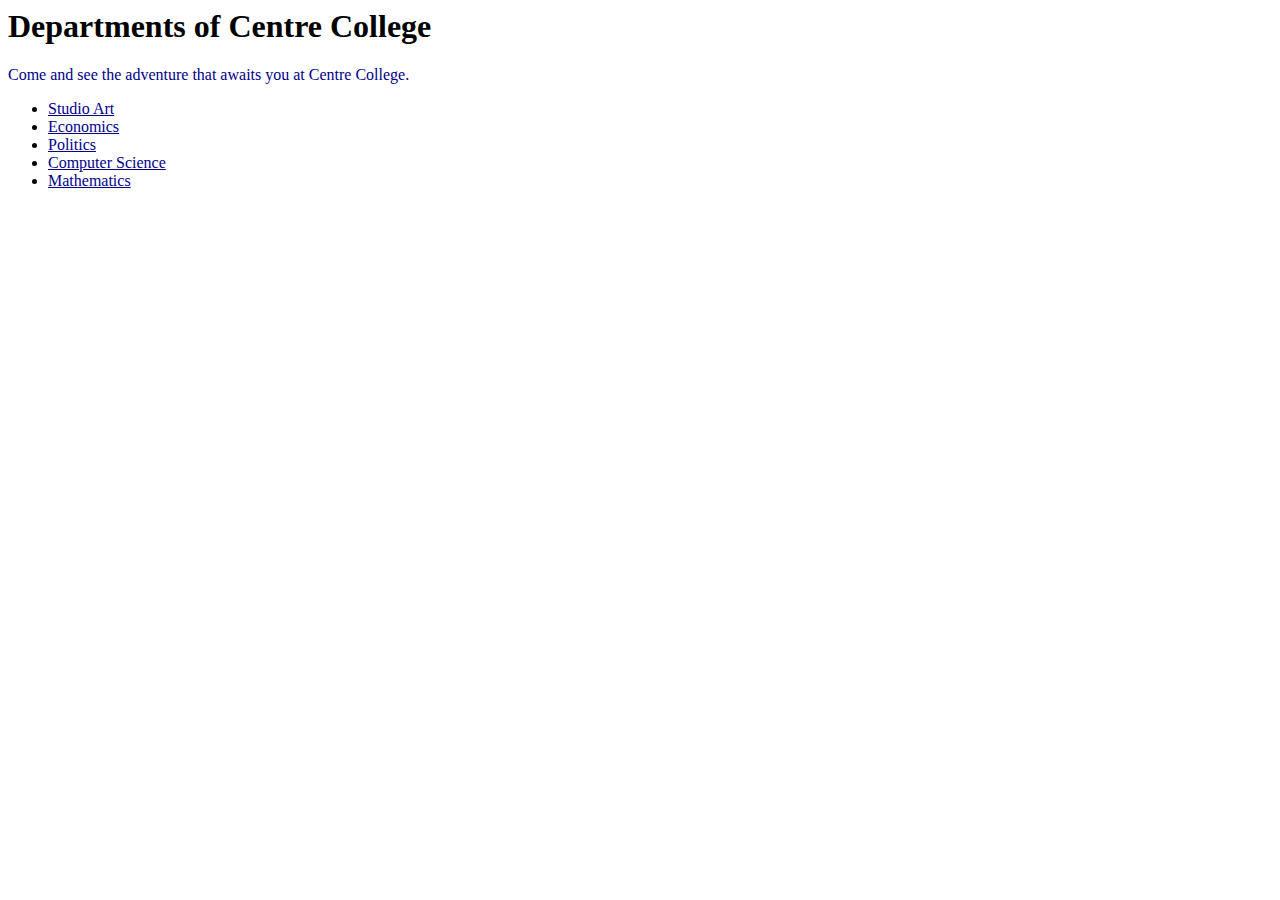
<file: SiteA/index.html>
<html>
  <head>
    <title>Departmental Page</title>
      <link href="css/siteA.css" type="text/css" rel="stylesheet">
  </head>
  <body id="landing">
    <h1>Departments of Centre College</h1>
    
    <p>Come and see the adventure that awaits you at Centre College.</p>
    
    <ul class="navigation">
    <li><a href="DivI/studioArt.html">Studio Art</a></li>
      <li><a href="DivII/Economics.html">Economics</a></li>
      <li><a href="DivII/Politics.html">Politics</a></li>
      <li><a href="DivIII/ComputerScience.html">Computer Science</a></li>
      <li><a href="DivIII/Mathematics.html">Mathematics</a></li>
    </ul>

  </body>
</html>
</file>
<file: SiteA/css/siteA.css>
table {border: 1px solid black;}
#landing{background-image: url("https://ctcl.org/wp-content/uploads/2015/09/centre1-810x538.jpg")}
h1 {
    color:black}
h1{font-family: Impact, fantasy;}
p {
    color:darkblue}

a{
    color:darkblue}

#studioArt {background-color: aqua;}
#Economics {background-color: lightgreen;}
#Politics {background-color: dodgerblue}
#ComputerScience {background-color: lightgoldenrodyellow}
#Mathematics {background-color: aliceblue}
</file>
